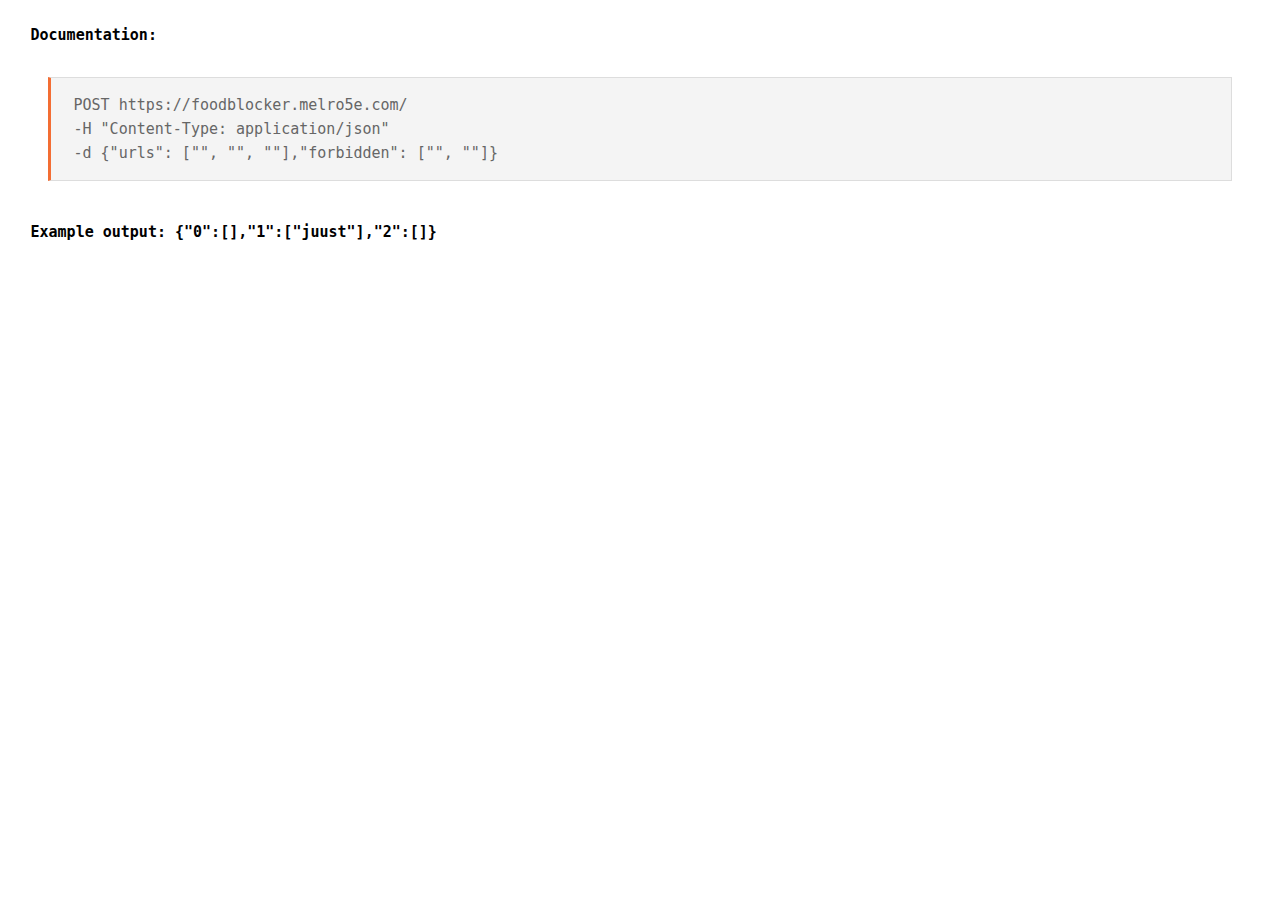
<file: webserver/templates/hello.html>
<style>
    blockquote {
        background: #f4f4f4;
        border: 1px solid #ddd;
        border-left: 3px solid #f36d33;
        color: #666;
        page-break-inside: avoid;
        font-family: monospace;
        font-size: 15px;
        line-height: 1.6;
        margin-bottom: 1.6em;
        max-width: 100%;
        overflow: auto;
        padding: 1em 1.5em;
        display: block;
        word-wrap: break-word;
    }
    h3 {
        font-family: monospace;
        font-size: 15px;
        padding: 1em 1.5em;
        line-height: 1.6;
        display: block;

    }
</style>

<body>
    <h3>Documentation:</h3>
    <blockquote>
        POST https://foodblocker.melro5e.com/ <br>
        -H "Content-Type: application/json"<br>
        -d {"urls": ["", "", ""],"forbidden": ["", ""]}
    </blockquote>
    <h3>Example output: {"0":[],"1":["juust"],"2":[]}</h3>

</body>
</file>
